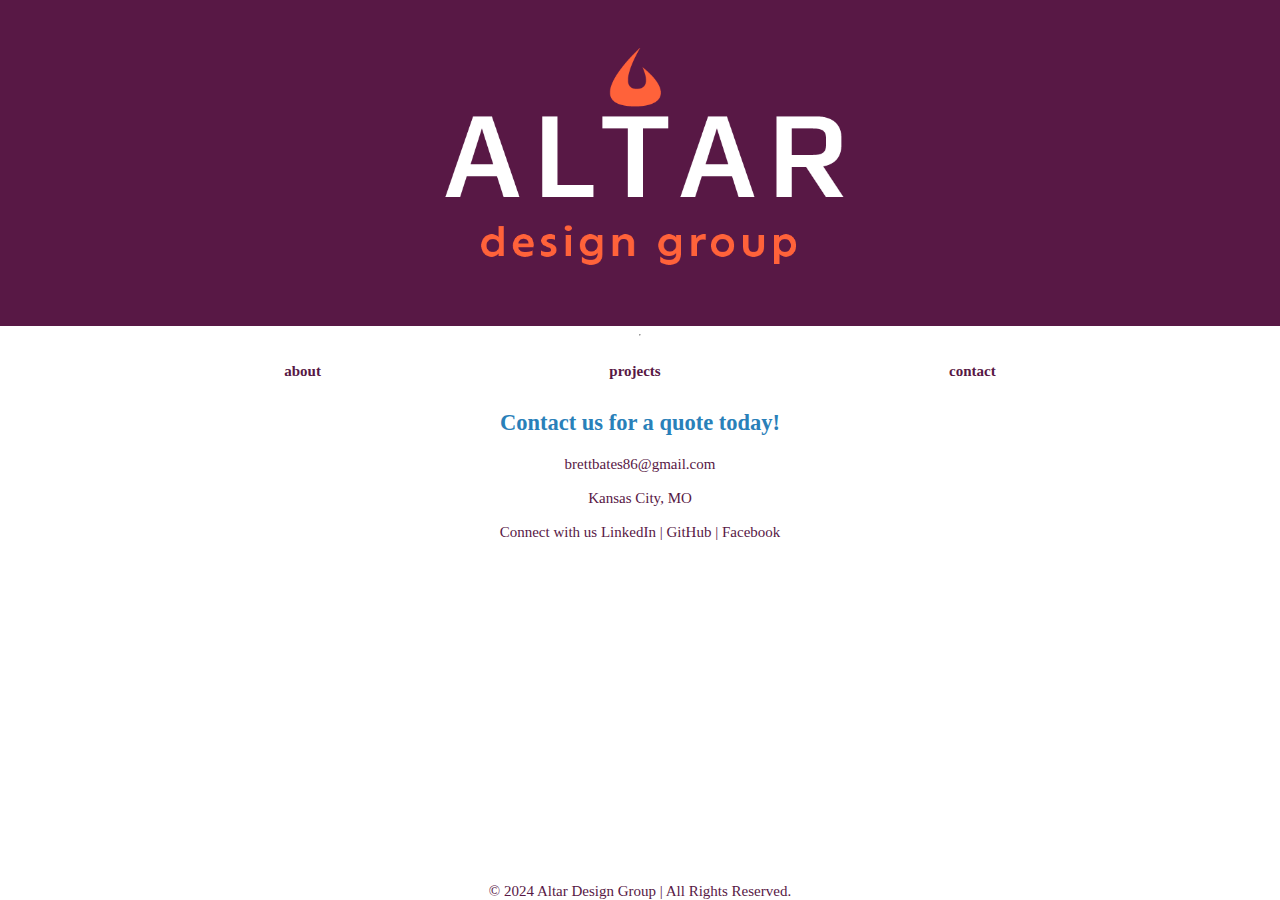
<file: html/contact.html>
<!-- contact.html -->
<!DOCTYPE html>
<html lang="en">
<head>
    <meta charset="UTF-8">
    <meta name="viewport" content="width=device-width, initial-scale=1.0">
    <link rel="stylesheet" href="/css/style.css">
    <link rel="stylesheet" href="/css/style_contact.css">

    <title>Contact - Altar Design Group</title>
</head>
<body>
    <header>
        <div class="container">
            <img src="/img/Altar Logo_white.png" alt="Your Profile Image" class="profile-image">
        </div>
       
    </header>

    <hr> <!-- Horizontal rule as a separator -->

    <nav>
        <div class="container">
            <ul>
                <li><a href="index.html">about</a></li>
                <li><a href="skills.html">projects</a></li>
                <li><a href="contact.html">contact</a></li>
            </ul>
        </div>
    </nav>
    
    <section id="contact">
        <div class="container">
            <!-- Contact content goes here -->
            <section id="contact">
                <div class="container">
                    <h2>Contact us for a quote today!</h2>
                 

                    <div class="contact-info">
                        <p><a href="mailto:contact@yourdomain.com">brettbates86@gmail.com</a></p></p>
                        <br>

                        
                        <p>Kansas City, MO</p>
                        
                        <br>
                        <!-- Add other contact information as needed -->
        
                        <p>Connect with us <a href="https://www.linkedin.com/in/brett-russell-bates-3b3a0524a/" target="_blank">LinkedIn</a>
                        | <a href="https://github.com/brbates86" target="_blank">GitHub</a> | <a href="https://www.linkedin.com/in/brett-russell-bates-3b3a0524a/" target="_blank">Facebook</a></p>
                    </div>
                </div>
            </section>
                    
        </div>
    </section>

    <footer>
        <div class="container">
            <p>&copy; 2024 Altar Design Group | All Rights Reserved.</p>
        </div>
    </footer>
</body>
</html>
</file>
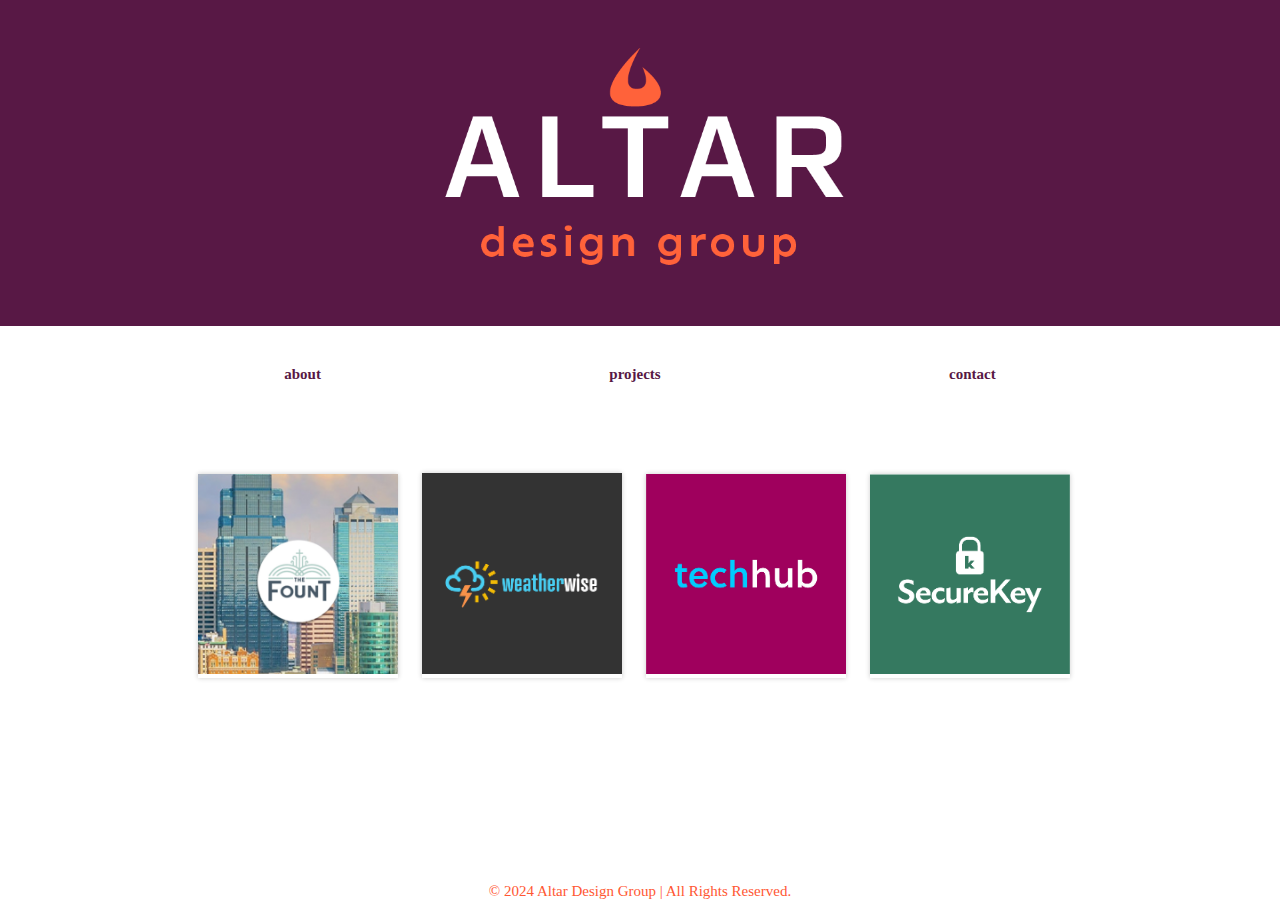
<file: html/skills.html>
<!-- skills.html -->
<!DOCTYPE html>
<html lang="en">
<head>
    <meta charset="UTF-8">
    <meta name="viewport" content="width=device-width, initial-scale=1.0">
    <link rel="stylesheet" href="/css/style.css">
    <link rel="stylesheet" href="/css/style_skills.css">

    <title>Skills - Altar Design Group</title>
</head>
<body>
    <header>
        <div class="container">
            <img src="/img/Altar Logo_white.png" alt="Your Profile Image" class="profile-image">
        </div>
        </div>
       
    </header>
  
    

    <nav>
        <div class="container">
            <ul>
                <li><a href="index.html">about</a></li>
                <li><a href="skills.html">projects</a></li>
                <li><a href="contact.html">contact</a></li>
            </ul>
        </div>
    </nav>

    <section id="skills">
        <div class="container">

            <!-- Skills content goes here -->
            
            <div class="project-gallery">
                <a href="https://www.thefountkc.com" class="project-link" target="_blank">
                    <div class="project" onclick="location.href='https://www.thefountkc.com';">
                        <img src="/img/Fount tile.jpg" alt="fount">
                    </div>
                </a>
            </div>            
            <div class="project-gallery">
                <a href="https://brbates86.github.io/WeatherWise/" class="project-link" target="_blank">
                    <div class="project" onclick="location.href='https://brbates86.github.io/WeatherWise/';">
                        <img src="/img/weatherwise logo.jpg" alt="Project 2">
                    </div>
                </a>
            </div>
            
            <div class="project-gallery">
                <a href="https://arcane-ravine-15281.herokuapp.com/" class="project-link" target="_blank">
                    <div class="project" onclick="location.href='https://arcane-ravine-15281.herokuapp.com/';">
                        <img src="/img/techhubtile.jpg" alt="Project 1">
                    </div>
                </a>
            </div>
            
            <div class="project-gallery">
                <a href="https://brbates86.github.io/SecureKey/" class="project-link" target="_blank">
                    <div class="project" onclick="location.href='https://brbates86.github.io/SecureKey/';">
                        <img src="/img/securekeyfinal.png" alt="Project 1">
                    </div>
                </a>
            </div>
            <!-- Add more projects as needed -->
            >
            </div>
        </div>
    </section>

    <footer>
        <div class="container">
            <p>&copy; 2024 Altar Design Group | All Rights Reserved.</p>
        </div>
    </footer>
</body>
</html>
</file>
<file: css/style_contact.css>
/* styles_contact.css */

body {
    background-color: #ffffff;
    color: #2980b9;
    display: flex;
    flex-direction: column;
    min-height: 100vh; /* Ensure the body takes at least the full height of the viewport */
    margin: 0;
    font-family: Biko;
}

header {
    background-color: #581845;
    color: #2980b9;
    text-align: center;
    padding: 20px 0;
}

header img {
    max-width: 500px; /* Set your preferred maximum width */
    height: auto;
    display: block; /* This ensures margin: auto; centers the image */
    margin: 0 auto; /* Center the image horizontally within the container */

}

nav {
    background-color: #ffffff;
    margin-top: 10px;
}

nav a {
    color: #581845;
}

.project-gallery {
    display: grid;
    justify-content: space-around;
    align-items: center;
}

.project {
    cursor: pointer;
    text-align: center;
    max-width: 150px; /* Set your preferred maximum width */
}

.project img {
    max-width: 50px;
    height: auto;
    
}

section {
    flex: 1; /* Allow the section to take the remaining space */
    padding: 10px 0;
}

/* Style for the contact information section */
.contact-info {
    margin-top: 20px;
    color: #581845;
}

/* Style for hyperlinks in the contact information section */
.contact-info a {
    color: #581845;
    text-decoration: none;
}

/* Style for hyperlinks on hover */
.contact-info a:hover {
    text-decoration: underline;
}

footer {
    background-color: #ffffff;
    color: #581845;
}
</file>
<file: css/style_skills.css>
/* styles_skills.css */
body, h1, h2, h3, p {
    margin: 0;
    padding: 0;
}

body {
    background-color: #ffffff;
    color: #fff;
    display: flex;
    flex-direction: column;
    min-height: 100vh; /* Ensure the body takes at least the full height of the viewport */
    margin: 0;
    font-family: Biko;
}


hr {
    border: 1px solid #581845; 
    margin: 20px 0; 
}

header {
    background-color: #581845;
    color: #581845;
    text-align: center;
    padding: 20px 0;
}

header img {
    max-width: 500px; /* Set your preferred maximum width */
    height: auto;
    display: block; /* This ensures margin: auto; centers the image */
    margin: 0 auto; /* Center the image horizontally within the container */

}

/* ... (previous styles remain unchanged) */

/* Styling for the project gallery */
.project-gallery {
    display:inline-block;
    justify-content: space-between; /* Adjust as needed */
}

.project {
    width: auto; /* Adjust as needed */
    margin: 10px;
    
}

.project img {
    width: 200px;
    height: auto;
}


nav {
    background-color: #ffffff;
    margin-top: 20px;

}

nav a {
    color: #581845;
}

nav li {
    margin: 10px 10px; /* Adjust the left and right margin */
}

section {
    flex: 1; /* Allow the section to take the remaining space */
    padding: 60px 0;
}


footer {
    background-color: #ffffff;
    color: #ff5733;
}
</file>
<file: css/style.css>
/* Reset and basic styling */
body, h1, h2, h3, p {
    margin: 0;
    padding: 0;
    text-align: center;
    font-family: 'Biko_Regular';
}

body {
    font-family: 'Biko_Regular';
    background-color: #f8f8f8;
    color: #333;
    font-size: 15px; /* Set a base font size for better responsiveness */
}

.container {
    width: 80%;
    max-width: 1000px;
    margin: 0 auto;
}

/* Header styles */
header {
    background-color: #581845;
    text-align: center;
    padding: 20px 0;
}

header h1 {
    margin: 0;
}

header p {
    margin: 5px 0;
}

header img {
    max-width: 100%;
    height: auto;
}

/* Navigation styles */
nav {
    background-color: #581845;
    text-align: center;
}

nav ul {
    list-style: none;
    padding: 10px 0;
    display: flex;
    justify-content: space-around;
    margin: 0;
}

nav a {
    text-decoration: none;
    color: #fff;
    font-weight: bold;
    padding: 10px;
}

nav li {
    margin: 0 10px;
}

/* Section styles */
section {
    padding: 30px 0;
}

/* Project gallery styles */
.project-gallery {
    display: flex;
    flex-wrap: wrap;
    justify-content: space-around;
}

.project {
    width: 45%;
    margin: 10px;
    box-shadow: 0 0 5px rgba(0, 0, 0, 0.2);
}

/* Media queries for responsive design */
@media screen and (max-width: 768px) {
    header {
        padding: 30px 0;
    }

    nav {
        position: static;
    }

    nav ul {
        flex-direction: column;
        align-items: center;
    }

    nav a {
        padding: 8px;
        margin-bottom: 5px;
    }

    .project {
        width: 100%;
    }
}
</file>
